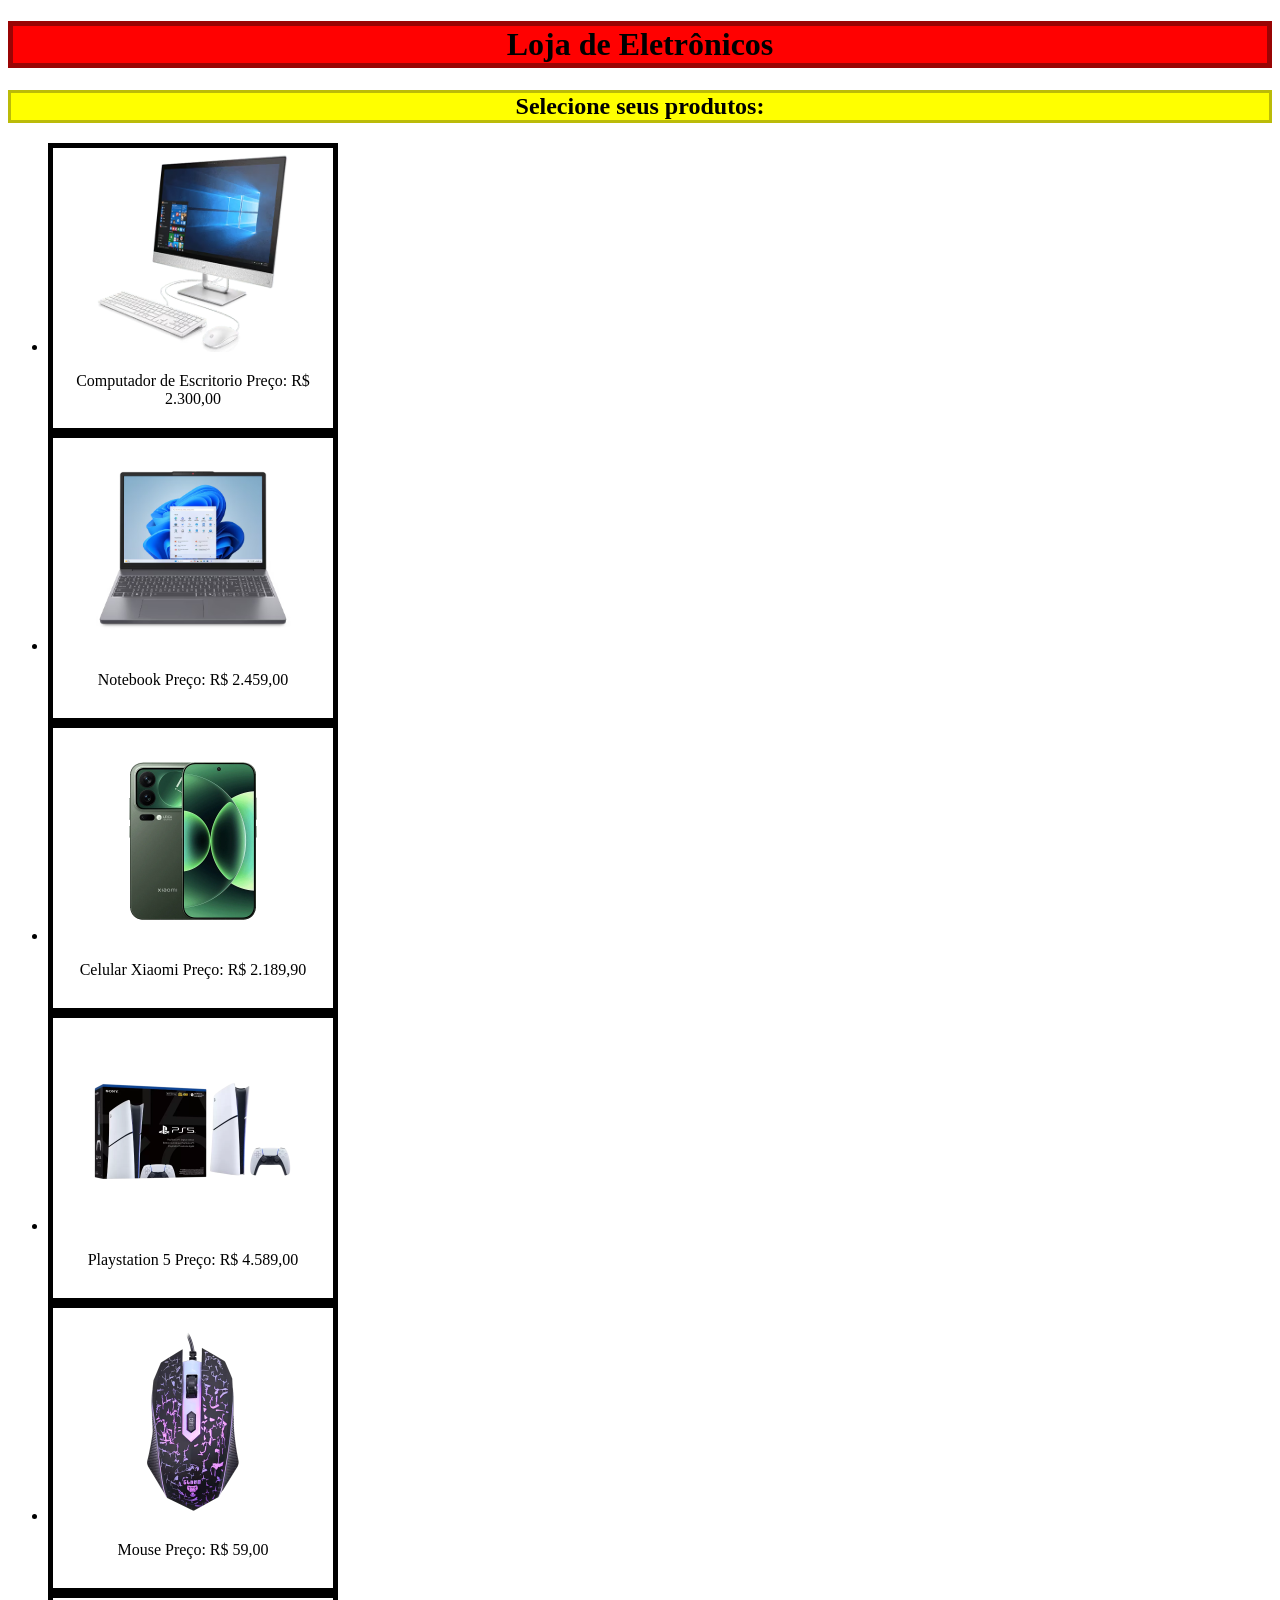
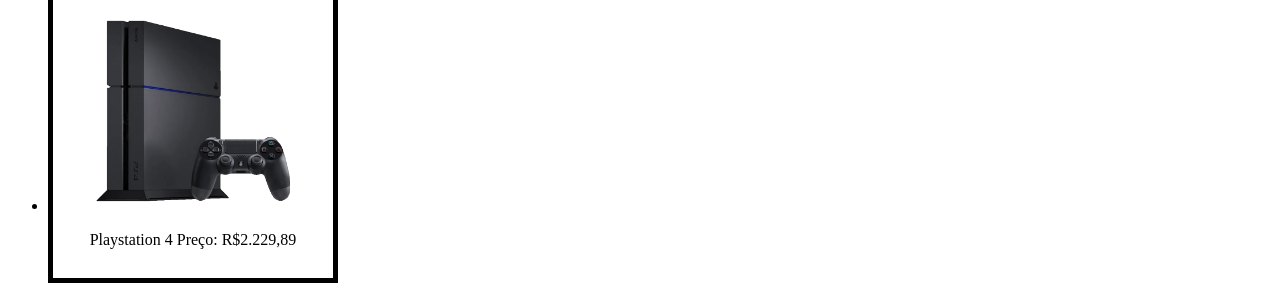
<file: index.html>
<!DOCTYPE html>
<html lang="en">
<head>
    <meta charset="UTF-8">
    <meta name="viewport" content="width=device-width, initial-scale=1.0">
    <title>Document</title>
    <link rel="stylesheet" href="./style.css">
</head>
<body>
     <h1>Loja de Eletrônicos</h1>
    <main>
        <h2>Selecione seus produtos:</h2>
    </main>
    <ul>
        <li>
            <img src="imagens/PC_Esc.png" alt="">
            <p>
                Computador de Escritorio
                Preço: R$ 2.300,00
            </p>
        </li>
        <li>
            <img src="imagens/Notebook.png" alt="">
            <p>
                Notebook
                Preço: R$ 2.459,00
            </p>
        </li>
        <li>
            <img src="imagens/Celular_Xiaomi.png" alt="">
            <p>
                Celular Xiaomi
                Preço: R$ 2.189,90
            </p>
        </li>
        <li>
            <img src="imagens/Playstation5.png" alt="">
            <p>
                Playstation 5
                Preço: R$ 4.589,00
            </p>
        </li>
        <li>
            <img src="imagens/Mouse.png" alt="">
            <p>
                Mouse
                Preço: R$ 59,00
            </p>
        </li>
        <li>
            <img src="imagens/Playstation4.png" alt="">
            <p>
                Playstation 4
                Preço: R$2.229,89
            </p> 
        </li>
        <style>
            img {
                width: 200px;
                height: 200px;
                background-color: #ffffff;
            }
        </style>
    </ul>
</body>
</html>
</file>
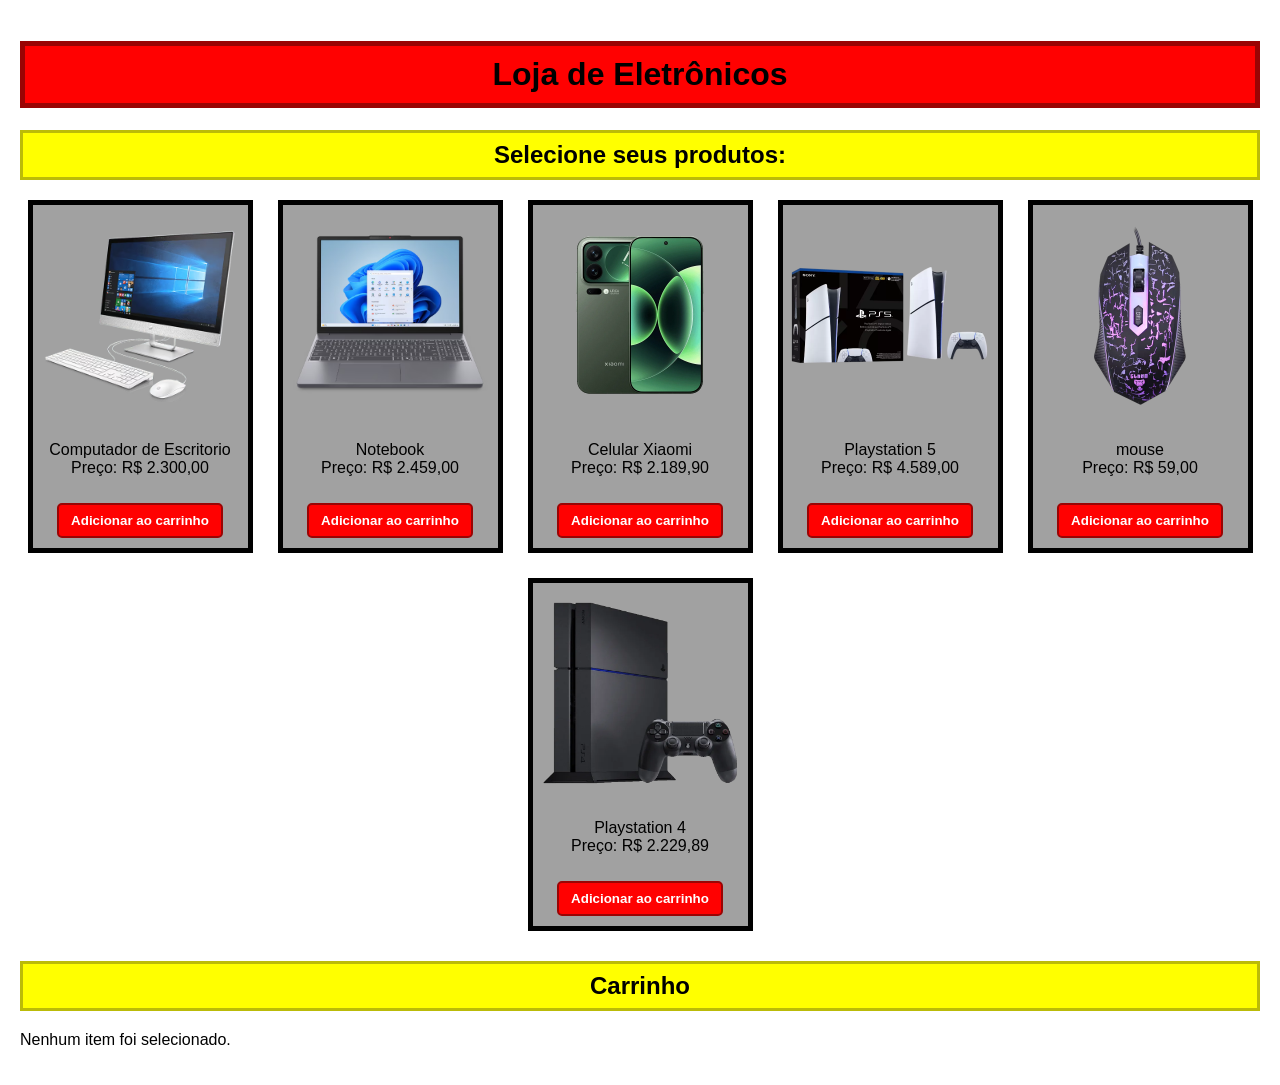
<file: index2.html>
<!DOCTYPE html>
<html lang="pt-BR">
<head>
  <meta charset="UTF-8" />
  <meta name="viewport" content="width=device-width, initial-scale=1.0" />

  <title>Loja de Eletrônicos</title>

  <link rel="stylesheet" href="./style2.css" />
</head>

<body>
  <h1>Loja de Eletrônicos</h1>

  <main>
    <h2>Selecione seus produtos:</h2>

    <!-- Os produtos criados pelo JavaScript aparecerão aqui -->
    <ul id="lista-produtos"></ul>
  </main>

  <aside>
    <h2>Carrinho</h2>

    <!-- Os itens adicionados ao carrinho aparecerão aqui -->
    <ul id="carrinho"></ul>

    <!-- Texto com itens selecionados e valor total -->
    <p id="resumo-carrinho">
      Nenhum item foi selecionado.
    </p>
  </aside>

  <script type="module" src="./script.js"></script>
</body>
</html>
</file>
<file: style.css>
body {

background-color: #ffffff;
}
ul {
element.style {
    display: flex;
    flex-wrap: wrap;
    gap: 55px;
    list-style: none;
}
}
h1 {
    color: #000000;
    text-align: center;
    background-color: #ff0101;
    top: 100px;
    border-color: #9a0404;
    border-width: 5px;
    border-style: solid;
}
h2 {
    text-align: center;
    background-color: #ffff00;
    border-color: #bbbb08;
    border-width: 3px;
    border-style: solid;
}
li {
    width: 280px;
    height: 280px;
    border-color: #000000;
    border-width: 5px;
    border-style: solid;
    align-content: center;
    text-align: center;
}
</file>
<file: style2.css>
body {
  background-color: #ffffff;
  font-family: Arial, sans-serif;
  margin: 0;
  padding: 20px;
}

h1 {
  color: #000000;
  text-align: center;
  background-color: #ff0101;
  border: 5px solid #9a0404;
  padding: 10px;
}

h2 {
  text-align: center;
  background-color: #ffff00;
  border: 3px solid #bbbb08;
  padding: 8px;
}

/* Lista de produtos */
ul#lista-produtos {
  display: flex;
  flex-wrap: wrap;
  gap: 25px;
  list-style: none;
  text-align: center;
  align-items: center;
  justify-content: center;
  padding: 0;
}

li {
  width: 225px;
  height: auto;
  min-height: 250px;
  border: 5px solid #000000;
  box-sizing: border-box;
  display: flex;
  flex-direction: column;
  justify-content: center;
  align-items: center;
  text-align: center;
  background-color: #a1a1a1;
  padding: 10px;
  gap: 10px;
}

li img {
  width: 200px;
  height: 200px;
  object-fit: contain;
}

/* Botão de adicionar */
li button {
  background-color: #ff0101;
  color: #ffffff;
  border: 2px solid #9a0404;
  border-radius: 5px;
  padding: 8px 12px;
  cursor: pointer;
  font-weight: bold;
}

li button:hover {
  background-color: #d00000;
}

/* Carrinho */
aside {
  margin-top: 30px;
}

ul#carrinho {
  list-style: none;
  padding: 0;
  max-width: 500px;
  margin: 0 auto;
}

ul#carrinho li {
  width: 100%;
  height: auto;
  min-height: 0;
  border: 2px solid #000000;
  background-color: #e8e8e8;
  flex-direction: row;
  justify-content: space-between;
  padding: 8px 12px;
  margin-bottom: 5px;
}

ul#carrinho li:last-child {
  font-weight: bold;
  background-color: #ffff00;
}
</file>
